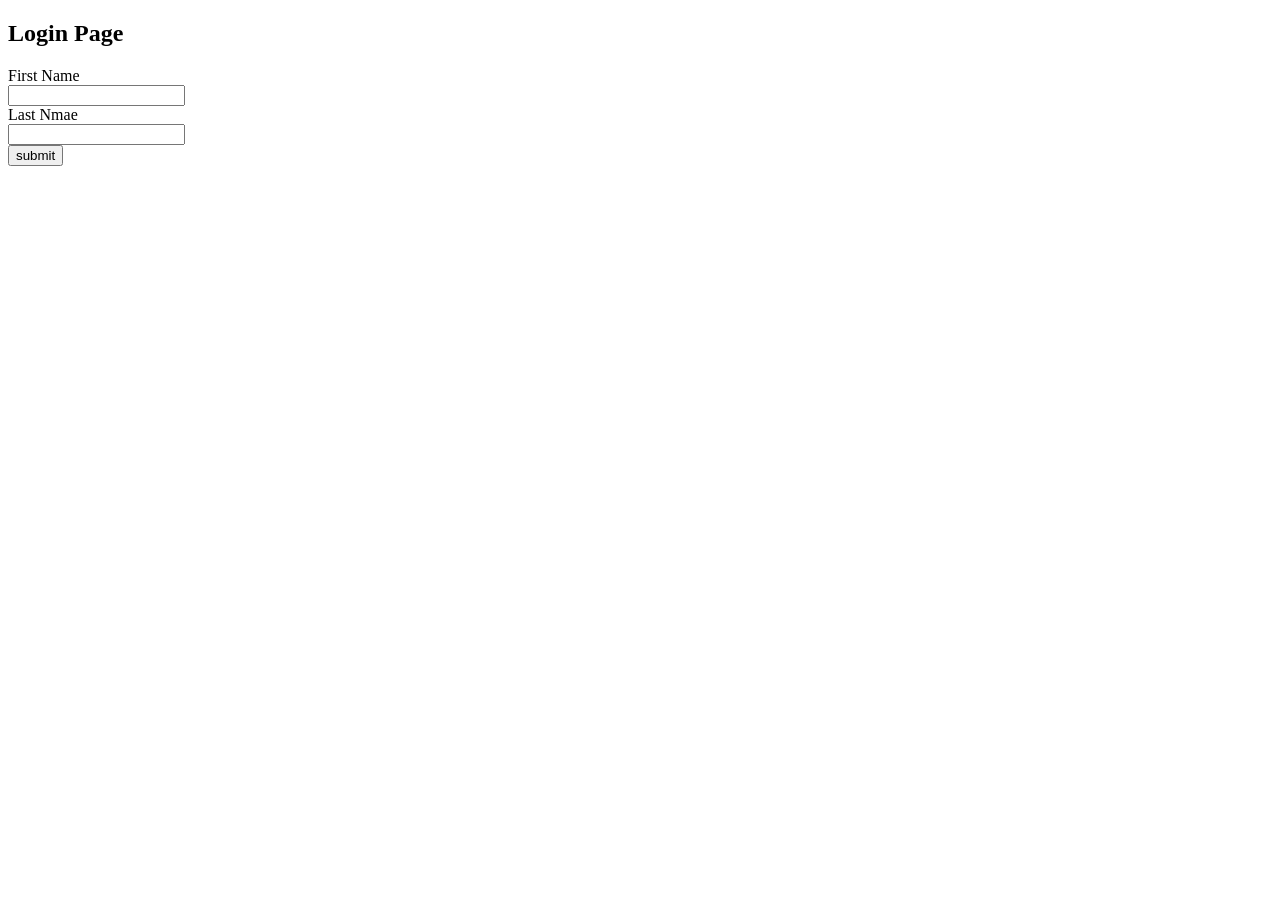
<file: firstform.html>
<!DOCTYPE html>
<html>
<head>
<meta charset="utf-8">
<title>MY FIRST FORM</title>    
</head>
<body>
    <h2>Login Page</h2>
    <form action="./firstform.html">
        <label for="fname">First Name</label><br>
        <input type="text" id="fname" name="fname" value=""><br>

        <label for="lname">Last Nmae</label><br>
        <input type="text" id="lname" name="lname" value=""><br>

        <input type="submit" value="submit">
    </form>
</body>
</html>
</file>
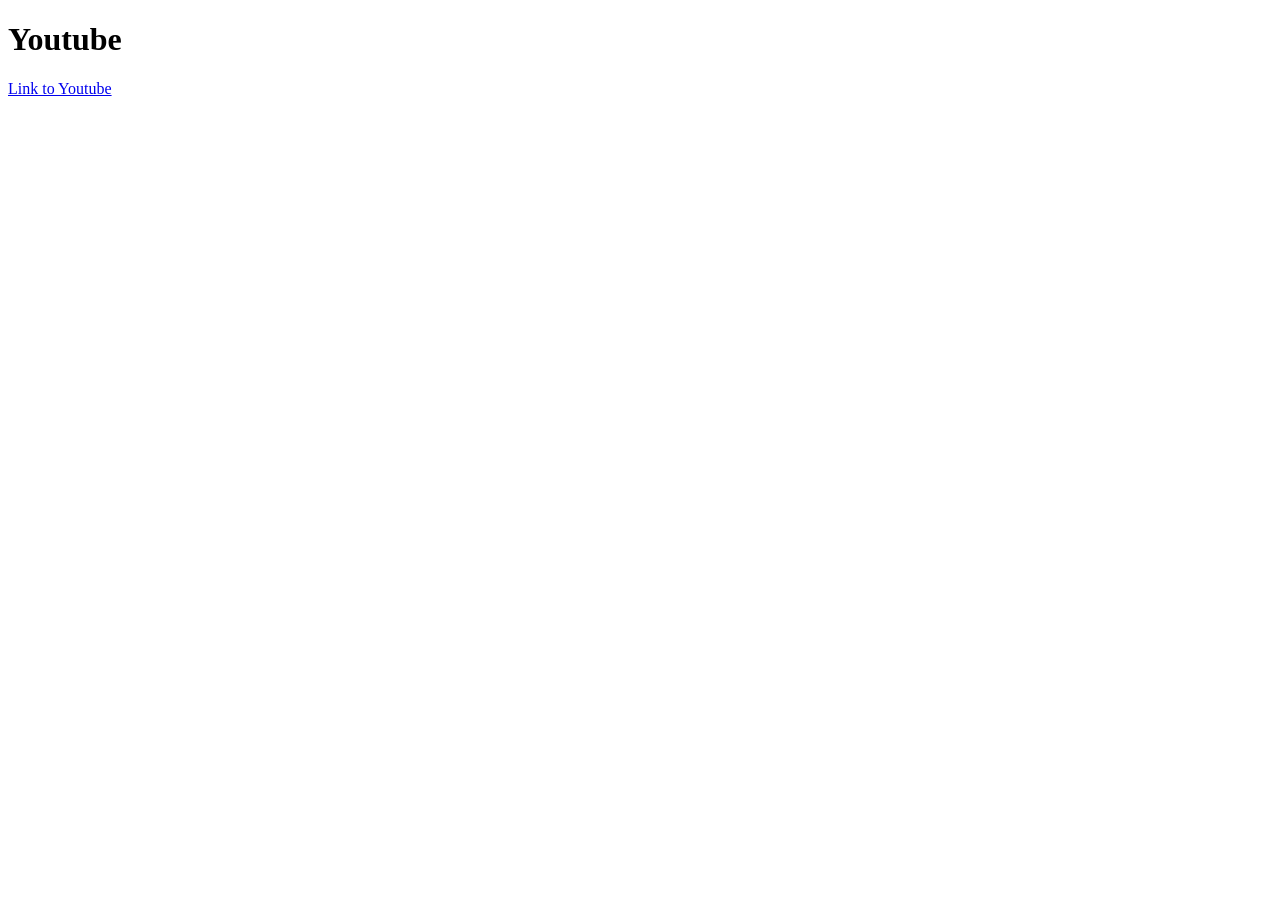
<file: link.html>
<!DOCTYPE html>
<html>
    <head>
        <meta charset="utf-8"/>
        <title>My Second webpage</title>
    </head>
    <body>
        <h1 id="#Youtube">Youtube</h1>
        <a href="#Youtube">Link to Youtube</a>
        <a href="https://www.youtube.com/"></a>
    </body>
</html>
</file>
